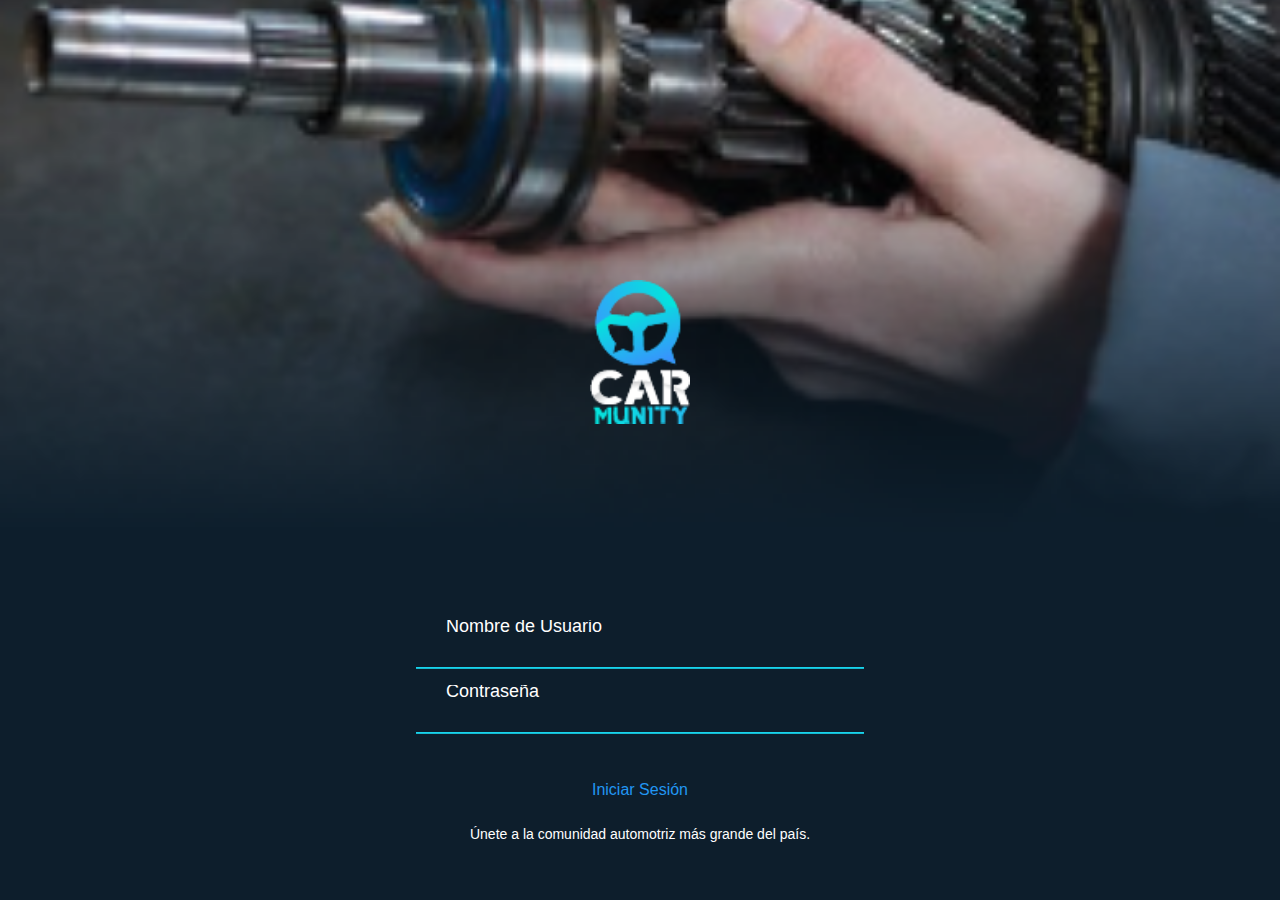
<file: index.html>
<!doctype html>
<html>
<head>
<meta charset="utf-8">
<meta name="viewport" content="width=device-width, initial-scale=1.0">
<title>Carmunity</title>
<link href="css/framework7.min.css" rel="stylesheet">
<link href="css/material-icons.css" rel="stylesheet">
<link href="css/f7-icons.css" rel="stylesheet">
<link href="css/style.css" rel="stylesheet">
</head>

<body>
	<div id="app">
      <!-- Statusbar overlay -->
      <div class="statusbar"></div>

      <!-- Your main view, should have "view-main" class -->
		  <div class="view view-main view-init">
			<!-- Initial Page, "data-name" contains page name -->
			<section data-name="home" class="page">

			  <!-- Top Navbar -->
			  <nav class="navbar">
				<div class="navbar-inner">
					<div class="left"><a href="#" class="link"><i class="material-icons">menu</i></a></div>
				  <div class="title"><img src="img/carmunitylogo2.png"></div>
				</div>
			  </nav>

				<div class="page-content">
					<div class="home">
					<article class="hero-header">
					<div class="overlay overlay-drinks"></div>

					<div class="hero">
					<div class="row">

				<!-- Each "col" stands for a column -->
					<article class="col">
					 <a href="/carro/">	
						<div class="card">

							<div class="card-content carro">
					<!-- Card content -->
								<img src="img/fotocarroford.png" class="img-fluid">
								<div class="card-footer">Su carro</div>

							  </div>
						</div>
					</a>
					</article>
					 <article class="col">
						<a href="/citas/">
							<div class="card">

								<div class="card-content historial">
					<!-- Card content -->
								<h2>Historial de citas</h2>

								</div>

							</div>
						</a>
						</article>
					</div>
					</div>

					</article>
				<article class="card-drinks">
					<div class="row">

				<!-- Each "col" stands for a column -->
						<article class="col">

							<div class="card">

								<div class="card-content">
						<!-- Card content -->
									<a href="/aceite/"><img src="img/cambiodeaceite.png" class="img-fluid"></a>

								  </div>

							</div>	
						</article>
					 <article class="col">
						<div class="card">

							<div class="card-content">
					<!-- Card content -->
								<img src="img/lineamientosyllantas.png" class="img-fluid">
							  </div>
						</div>
					</article>
					</div>
					<div class="row">

				<!-- Each "col" stands for a column -->
					<article class="col">

					<div class="card">

						<div class="card-content">
				<!-- Card content -->
							<img src="img/carwash.png" class="img-fluid">
						  </div>


					</div>	
					</article>
					<article class="col">
						<div class="card">

							<div class="card-content">
				<!-- Card content -->
							<a href="/citas/"><img src="img/necesitounmecanico.png" class="img-fluid"></a>
							 </div>

						</div>
						</article>
					</div>
					<a href="/promos/" class="button button-fill">Promociones</a>

				</article>

				</div>
			</div>
			</section>
		</div>
	</div>
		
	
	
<div class="login-screen modal-in">
  <!-- Default view-page layout -->
  <div class="view">
    <div class="page">
      <!-- page-content has additional login-screen content -->
      <div class="page-content login-screen-content">
        <div class="login-screen-title"><img src="img/carmmunity.png"></div>
		  
        <!-- Login form -->
        <form>
          <div class="list">
            <ul>
              <li class="item-content item-input">
                <div class="item-inner">
                  <div class="item-title item-label nombre">Nombre de Usuario</div>
                  <div class="item-input-wrap">
                    <input type="text" name="username">
                    <span class="input-clear-button"></span>
                  </div>
                </div>
              </li>
              <li class="item-content item-input">
                <div class="item-inner">
                  <div class="item-title item-label">Contraseña</div>
                  <div class="item-input-wrap">
                    <input type="password" name="password">
                    <span class="input-clear-button"></span>
                  </div>
                </div>
              </li>
            </ul>
          </div>
          <div class="list">
            <ul>
              <li>
                <a href="#" class="item-link list-button login-screen-close">Iniciar Sesión</a>
              </li>
            </ul>
            <div class="block-footer">Únete a la comunidad automotriz más grande del país.</div>
          </div>
        </form>
      </div>
    </div>
  </div>
</div>
		
	<script src="js/framework7.min.js"></script>
	<script src="js/my-app.js"></script>
</body>
</html>
</file>
<file: css/material-icons.css>
@font-face {
  font-family: 'Material Icons';
  font-style: normal;
  font-weight: 400;
  src: url(../fonts/MaterialIcons-Regular.eot); /* For IE6-8 */
  src: local('../fonts/Material Icons'),
       local('../fonts/MaterialIcons-Regular'),
       url(../fonts/MaterialIcons-Regular.woff2) format('woff2'),
       url(../fonts/MaterialIcons-Regular.woff) format('woff'),
       url(../fonts/MaterialIcons-Regular.ttf) format('truetype');
}

.material-icons {
  font-family: 'Material Icons';
  font-weight: normal;
  font-style: normal;
  font-size: 24px;  /* Preferred icon size */
  display: inline-block;
  line-height: 1;
  text-transform: none;
  letter-spacing: normal;
  word-wrap: normal;
  white-space: nowrap;
  direction: ltr;
  -webkit-font-smoothing: antialiased;
  text-rendering: optimizeLegibility;
  -moz-osx-font-smoothing: grayscale;
  font-feature-settings: 'liga';
}
</file>
<file: css/f7-icons.css>
@font-face {
  font-family: 'Framework7 Icons';
  font-style: normal;
  font-weight: 400;
  src: url("../fonts/Framework7Icons-Regular.eot");
  src: url("../fonts/Framework7Icons-Regular.woff2") format("woff2"),
       url("../fonts/Framework7Icons-Regular.woff") format("woff"),
       url("../fonts/Framework7Icons-Regular.ttf") format("truetype");
}

.f7-icons {
  font-family: 'Framework7 Icons';
  font-weight: normal;
  font-style: normal;
  font-size: 25px;
  line-height: 1;
  letter-spacing: normal;
  text-transform: none;
  display: inline-block;
  white-space: nowrap;
  word-wrap: normal;
  direction: ltr;
  -webkit-font-smoothing: antialiased;
  text-rendering: optimizeLegibility;
  -moz-osx-font-smoothing: grayscale;
  -webkit-font-feature-settings: "liga";
  -moz-font-feature-settings: "liga=1";
  -moz-font-feature-settings: "liga";
  font-feature-settings: "liga";
  text-align: center;
}
</file>
<file: css/style.css>
p{
	margin: 5px 0;
}
.menu{
	text-align: center;
	color: #a2a2a2;
	padding: 15% 0;
	position: relative;
}
.menu h2{
	color: #fff;
	font-size: 30px;
	margin-bottom: 4px;
	
}
.overlay{
	position: absolute;
	width: 100%;
	height: 100%;
	top: 0;
	background-color: rgba(0,0,0,0.50);
}
.texto{
	position: absolute;
	width: 100%;
	height: 100%;
	top: 0;
	
}
.img-fluid{
	max-width: 100%;
}
.hero-drinks{
	background-image: url("../img/espresso-bg-2.jpg");
	background-size: cover;
	background-position: center;
	background-repeat: no-repeat;
	padding: 20% 0;
	text-align: center;
	position: relative;
}
.hero-drinks h2{
	font-size: 34px !important;
	color: #fff !important;
	font-weight: 600 !important;
}
.overlay-drinks{
	background-color: rgba(198,180,150,0.95);
}
.hero-drinks p{
	font-size: 14px !important;
	color: #fff !important;
	font-weight: 300 !important;
}
.card-drinks{
	background-color: #030e14 !important;
	padding: 10px;
	
}
.card-header h3{
	color: #5c5c5e;
	font-size: 16px;
	margin: 0 !important;
}
.card-content img{
	width: 200px;
	margin: 0 auto !important;
}
.card-content{
	text-align: center;
	
}
.card-footer{
	color: #1aa575 !important;
	font-weight: 400 !important;
}
.title img{
	width: 70px;
	margin-left: 80px;
}
.navbar-inner{
	background-color: #030e14;
	align-content: center;
}
.page-content{
	background-image:url("../img/png");
	background-size: cover;
	background-position: center;
	background-repeat: no-repeat;
	padding: 20% 0;
	text-align: center;
	position: relative;
}
.login-screen-title img{
	width: 100px;
}
.item-label{
	color: #fff !important;
	font-size: 18px !important;
	font-weight: 300 !important;
}
.nombre{
	margin-top: 150px;
}
form input{
	border-bottom: 2px solid #18d4ed !important;
}
.block-footer{
	color: #fff !important;
	
}
.hero-header{
	background-color: #fff !important;
}
.button-fill{
	background-color: #18d4ed;
	color: #fff !important;
	display: block !important;
	text-align: center;
	width: 200px;
	border-top: 2px solid #030e14 !important;
	align-content: center;
	margin-left: 80px;
	padding-top: 2% !important;
	line-height: normal !important;
}

.card-content.carro{
	background-color: #18d4ed !important;
	padding: -5%;
	
}
.card-content.historial{
	background-color: #18d4ed !important;
	padding: 15%;
	color: #fff;
}
.page{
	background-color: #0B0D3A !important;
}
.carro .card-footer{
	color: #fff !important;
	font-size: 22px;
	font-weight: 600 !important;
	margin-left: 25px;
}
.card{
	background-color: transparent !important;
}
.hero-promo img{
	width: 400px;
}
.hero-citas{
	background-color: #144960;
}
.hero-citas img{
	width: 80px;
	align-content: center;
}
.hero-aceite img{
	width: 50px;
}
.input-carro input{
	background-color: transparent!important;
	border: 0;
	width: 300px;
}
form .item-label{
	text-align: left;
	margin-bottom: 0;
	margin-left: 30px;
}
.hero-carro .marca{
	width: 100px;
	margin-left: 0;
	margin-top: 30px;
}
.hero-citas{
	background-color: transparent!important;
	margin-top: 200px;
}
.hero-citas h2,p{
	color: #fff;
}
.hero-aceite .marca{
	width: 170px;
	margin-left: 0;
	margin-top: 20px;
}
.hero-aceite .icon{
	width: 50px;
	margin-left: 0;
	margin-top: 30px;
}
.hero-aceite h2{
	color: #fff;
}
.hero-aceite{
	padding: 3%;
	margin-top: 30px;
	background-color:rgba(13,30,44,0.80);
}
</file>
